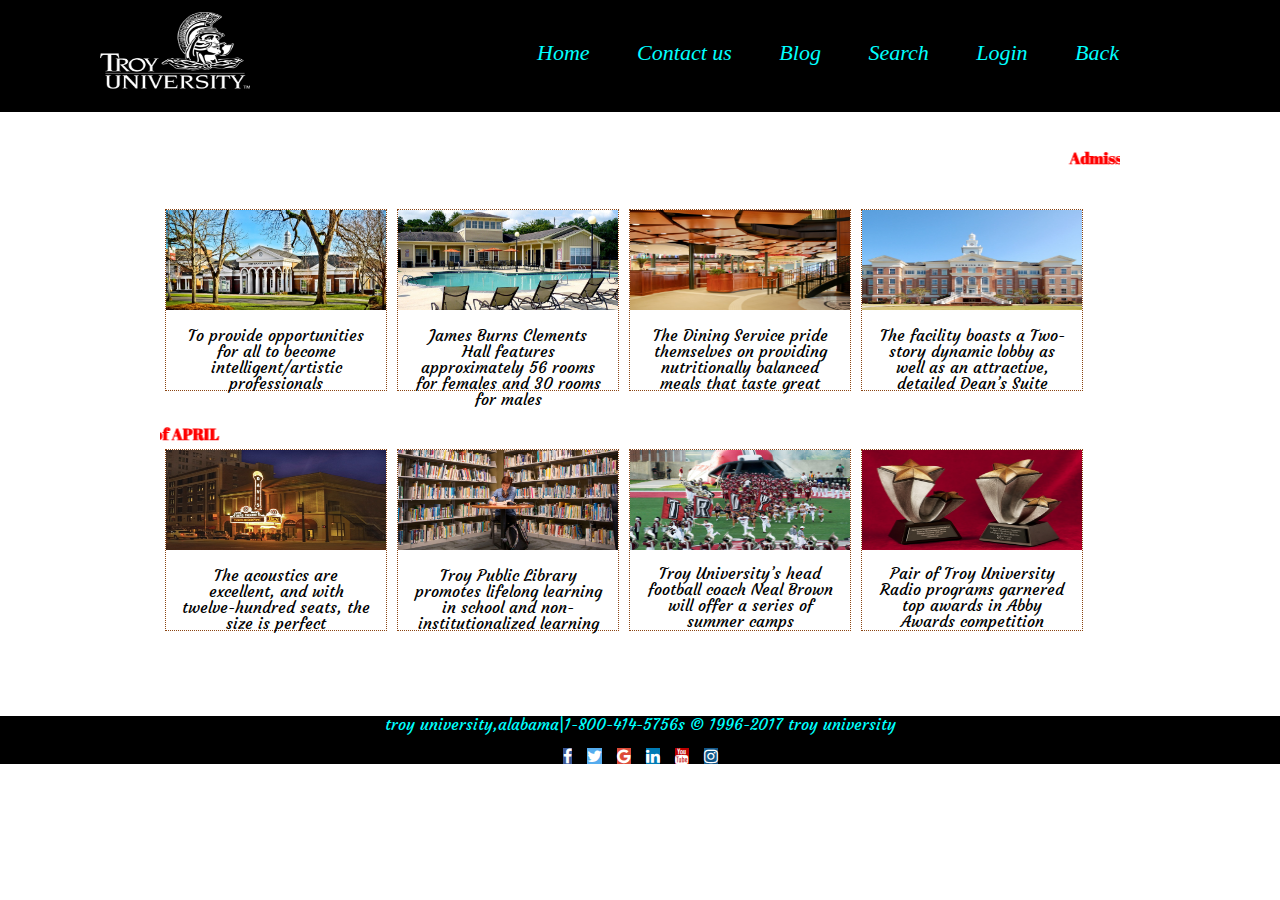
<file: html/index1.html>
﻿<!DOCTYPE html>
<html>
<head>
    <!-- External stylesheet  -->
    <link rel="stylesheet" href="../css/reset.css">
    <link rel="stylesheet" href="../css/960_12_col.css">
    <!-- google font links -->
	<link href="https://fonts.googleapis.com/css?family=Courgette" rel="stylesheet">
	<link href="https://fonts.googleapis.com/css?family=Abril+Fatface" rel="stylesheet">
    <!-- css_social_media_buttons.asp -->
	<link rel="stylesheet" href="https://cdnjs.cloudflare.com/ajax/libs/font-awesome/4.7.0/css/font-awesome.min.css">
    <!-- own stylesheet -->
	<link rel="stylesheet" href="../css/style1.css">
</head>
<body class="clearfix">
        <!-- Header section -->
		<header>
        <div class="content">
			<logo class="image" id="head1">
				<img src="../images/logo.png">
			</logo>
			<nav class="list" id="head2">
			<ul>
				<li><a href="#">&nbsp Home &nbsp </a></li>
				<li><a href="#">&nbsp Contact us &nbsp </a></li>
				<li><a href="#">&nbsp Blog &nbsp </a></li>
				<li><a href="#">&nbsp Search &nbsp </a></li>
				<li><a href="#">&nbsp Login &nbsp</a></li>
				<li><a href="../index.html">&nbsp Back &nbsp</a></li>
			</ul>
		    </nav>
		</div>
	    </header>
	    <!-- grid sections -->
	    <!-- grid4 section -->
	    <div class="container_12" >
	    <section class="clearfix">
	    <div id="marquee">
	         <marquee direction="left">Admissions Opened In TROY</marquee><br><br>
	    </div> 
	    <div class="grid_3" id="head">
            <img src="../images/image1.jpg">
			<div class="desc">To provide opportunities for all to become intelligent/artistic professionals</div>
			<div class="overlay">
                <div class="text">Troy John Music School</div>
            </div>
		</div>
		<div class="grid_3" id="head">
			<img src="../images/image2.jpg">
			<div class="desc">James Burns Clements Hall features approximately 56 rooms for females and 30 rooms for males</div>
			<div class="overlay">
                <div class="text">Residence In Troy</div>
            </div>
		</div>
		<div class="grid_3" id="head">
			<img src="../images/image3.jpg">
			<div class="desc">The Dining Service pride themselves on providing nutritionally balanced meals that taste great</div>
			<div class="overlay">
                <div class="text">Dining Area</div>
            </div>
		</div>
		<div class="grid_3" id="head">
			<img src="../images/image4.jpg">
			<div class="desc">The facility boasts a Two-story dynamic lobby as well as an attractive, detailed Dean’s Suite</div>
			<div class="overlay">
                <div class="text">Hawkins Hall</div>
            </div>
		</div>
		</section>
		<section class="clearfix">
		<div id="marquee1">
		     <marquee direction="right">Apply For Entrance before end of APRIL</marquee>
		</div>
		<div class="grid_3" id="head">
			<img src="../images/image5.jpg">
			<div class="desc">The acoustics are excellent, and with twelve-hundred seats, the size is perfect</div>
			<div class="overlay">
                <div class="text">Davis Theater</div>
            </div>
		</div>
		<div class="grid_3" id="head">
			<img src="../images/image6.jpg">
			<div class="desc">Troy Public Library promotes lifelong learning in school and non-institutionalized learning</div>
			<div class="overlay">
                <div class="text">Library</div>
            </div>
		</div>
		<div class="grid_3" id="head">
			<img src="../images/image7.jpg" class="image1">
			<div class="desc">Troy University’s head football coach Neal Brown will offer a series of summer camps</div> 
			<div class="overlay">
                <div class="text">FootBall Court</div>
            </div>
		</div>
		<div class="grid_3" id="head">
			<img src="../images/image8.jpg" class="image1">
			<div class="desc">Pair of Troy University Radio programs garnered top awards in Abby Awards competition</div>
			<div class="overlay">
                <div class="text">Achievement Of Troy</div>
            </div>
            </div>
        </section>
		</div>
	    <!-- Footer section -->
		<section class="clearfix" id="lib1">
			<footer class="foot">
			<p>Troy University,Alabama|1-800-414-5756s © 1996-2017 Troy University</p><br>
			<a href="https://www.facebook.com/"><i class="fa fa-facebook"></i></a>&nbsp&nbsp
            <a href="https://www.twitter.com/"><i class="fa fa-twitter"></i></a>&nbsp&nbsp
            <a href="https://www.google.co.in/"><i class="fa fa-google"></i></a>&nbsp&nbsp
            <a href="https://www.linkedin.com/"><i class="fa fa-linkedin"></i></a>&nbsp&nbsp
            <a href="https://www.youtube.com/"><i class="fa fa-youtube"></i></a>&nbsp&nbsp
            <a href="https://www.instagram.com/"><i class="fa fa-instagram"></i></a>
            </footer>
		</section>
</body>
</html>
</file>
<file: css/960_12_col.css>
/*
  960 Grid System ~ Core CSS.
  Learn more ~ http://960.gs/

  Licensed under GPL and MIT.
*/

/*
  Forces backgrounds to span full width,
  even if there is horizontal scrolling.
  Increase this if your layout is wider.

  Note: IE6 works fine without this fix.
*/

body {
  min-width: 960px;
}

/* `Container
----------------------------------------------------------------------------------------------------*/

.container_12 {
  margin-left: auto;
  margin-right: auto;
  width: 960px;
  margin-top:150px;
}

/* `Grid >> Global
----------------------------------------------------------------------------------------------------*/

.grid_1,
.grid_2,
.grid_3,
.grid_4,
.grid_5,
.grid_6,
.grid_7,
.grid_8,
.grid_9,
.grid_10,
.grid_11,
.grid_12 {
  display: inline;
  float: left;
  margin-left: 10px;
  margin-right: 10px;
}

.push_1, .pull_1,
.push_2, .pull_2,
.push_3, .pull_3,
.push_4, .pull_4,
.push_5, .pull_5,
.push_6, .pull_6,
.push_7, .pull_7,
.push_8, .pull_8,
.push_9, .pull_9,
.push_10, .pull_10,
.push_11, .pull_11 {
  position: relative;
}

/* `Grid >> Children (Alpha ~ First, Omega ~ Last)
----------------------------------------------------------------------------------------------------*/

.alpha {
  margin-left: 0;
}

.omega {
  margin-right: 0;
}

/* `Grid >> 12 Columns
----------------------------------------------------------------------------------------------------*/

.container_12 .grid_1 {
  width: 60px;
}

.container_12 .grid_2 {
  width: 140px;
}

.container_12 .grid_3 {
  width: 220px;
}

.container_12 .grid_4 {
  width: 300px;
  margin-right: 0px;
  margin-top:10px;

  
}

.container_12 .grid_5 {
  width: 380px;
}

.container_12 .grid_6 {
  width: 460px;
  font-family:berkshire swash;

}

.container_12 .grid_7 {
  width: 540px;
}

.container_12 .grid_8 {
  width: 620px;

}

.container_12 .grid_9 {
  width: 700px;
}

.container_12 .grid_10 {
  width: 780px;
}

.container_12 .grid_11 {
  width: 860px;
}

.container_12 .grid_12 {
  width: 940px;
  font-family:sofia;
}

/* `Prefix Extra Space >> 12 Columns
----------------------------------------------------------------------------------------------------*/

.container_12 .prefix_1 {
  padding-left: 80px;
}

.container_12 .prefix_2 {
  padding-left: 160px;
}

.container_12 .prefix_3 {
  padding-left: 240px;
}

.container_12 .prefix_4 {
  padding-left: 320px;
}

.container_12 .prefix_5 {
  padding-left: 400px;
}

.container_12 .prefix_6 {
  padding-left: 480px;
}

.container_12 .prefix_7 {
  padding-left: 560px;
}

.container_12 .prefix_8 {
  padding-left: 640px;
}

.container_12 .prefix_9 {
  padding-left: 720px;
}

.container_12 .prefix_10 {
  padding-left: 800px;
}

.container_12 .prefix_11 {
  padding-left: 880px;
}

/* `Suffix Extra Space >> 12 Columns
----------------------------------------------------------------------------------------------------*/

.container_12 .suffix_1 {
  padding-right: 80px;
}

.container_12 .suffix_2 {
  padding-right: 160px;
}

.container_12 .suffix_3 {
  padding-right: 240px;
}

.container_12 .suffix_4 {
  padding-right: 320px;
}

.container_12 .suffix_5 {
  padding-right: 400px;
}

.container_12 .suffix_6 {
  padding-right: 480px;
}

.container_12 .suffix_7 {
  padding-right: 560px;
}

.container_12 .suffix_8 {
  padding-right: 640px;
}

.container_12 .suffix_9 {
  padding-right: 720px;
}

.container_12 .suffix_10 {
  padding-right: 800px;
}

.container_12 .suffix_11 {
  padding-right: 880px;
}

/* `Push Space >> 12 Columns
----------------------------------------------------------------------------------------------------*/

.container_12 .push_1 {
  left: 80px;
}

.container_12 .push_2 {
  left: 160px;
}

.container_12 .push_3 {
  left: 240px;
}

.container_12 .push_4 {
  left: 320px;
}

.container_12 .push_5 {
  left: 400px;
}

.container_12 .push_6 {
  left: 480px;
}

.container_12 .push_7 {
  left: 560px;
}

.container_12 .push_8 {
  left: 640px;
}

.container_12 .push_9 {
  left: 720px;
}

.container_12 .push_10 {
  left: 800px;
}

.container_12 .push_11 {
  left: 880px;
}

/* `Pull Space >> 12 Columns
----------------------------------------------------------------------------------------------------*/

.container_12 .pull_1 {
  left: -80px;
}

.container_12 .pull_2 {
  left: -160px;
}

.container_12 .pull_3 {
  left: -240px;
}

.container_12 .pull_4 {
  left: -320px;
}

.container_12 .pull_5 {
  left: -400px;
}

.container_12 .pull_6 {
  left: -480px;
}

.container_12 .pull_7 {
  left: -560px;
}

.container_12 .pull_8 {
  left: -640px;
}

.container_12 .pull_9 {
  left: -720px;
}

.container_12 .pull_10 {
  left: -800px;
}

.container_12 .pull_11 {
  left: -880px;
}

/* `Clear Floated Elements
----------------------------------------------------------------------------------------------------*/

/* http://sonspring.com/journal/clearing-floats */

.clear {
  clear: both;
  display: block;
  overflow: hidden;
  visibility: hidden;
  width: 0;
  height: 0;
}

/* http://www.yuiblog.com/blog/2010/09/27/clearfix-reloaded-overflowhidden-demystified */

.clearfix:before,
.clearfix:after,
.container_12:before,
.container_12:after {
  content: '.';
  display: block;
  overflow: hidden;
  visibility: hidden;
  font-size: 0;
  line-height: 0;
  width: 0;
  height: 0;
}

.clearfix:after,
.container_12:after {
  clear: both;
}

/*
  The following zoom:1 rule is specifically for IE6 + IE7.
  Move to separate stylesheet if invalid CSS is a problem.
*/

.clearfix,
.container_12 {
  zoom: 1;
}
</file>
<file: css/style1.css>
header{
	position:fixed;
	margin-right:10px;
  margin-top:-8px;
	height:120px;
	width:100%;
  background-color:#000000;
  z-index: 1;
}

/*Logo image*/
#head1 img{
	height:80px;
	width:150px;
	margin-left:100px;
	padding-right:100px;
	margin-top:20px;
	margin-bottom:25px;
}

/* Navigation buttons in header*/
#head2{
   font-style:oblique;
   float:right;
   font-size: 22px;
}

/* grid 4 content */
#head{ 
   font-family: 'Courgette', cursive;
   text-align: justify;
   background-color: none;
   border-style: dotted;
   border-color:#8B4513;
}

/*For Marquee */
#marquee{
   font-family: 'Abril Fatface', cursive;
   color:red;
   font-weight: bold;
   padding-bottom: 20px;
  }

  #marquee1{
   font-family: 'Abril Fatface', cursive;
   color:red;
   font-weight: bold;
   padding-top: 30px;
  }

.grid_3{
	  height:180px;
	  width:230px;
	  margin: 5px;
    border: 1px solid #ccc;
    float: left;
    margin-right: 5px;
    position: relative;
    width: 50%;
}

/*For Hovering*/
.grid_3:hover{
    border:10px solid #777;
}

/*For Image*/
.grid_3 img{
   width: 100%;
   height: 100px;
}

/*For image1 class */
.image1{
   display: block;
   width: 100%;
   height: auto;
}

/*For desc class*/
.desc{
    padding: 15px;
    text-align: center;
}

/* For overlay class */
.overlay{
  position: absolute;
  left: 50%;
  background-color: #000000;
  overflow: hidden;
  width: 0%;
  height: 10%;
  transition: .5s ease;
}

/* For Overlay Class */
.grid_3:hover .overlay{
  width: 100%;
  left: 0;
}

/* For Text Classes */
.text{
  white-space: nowrap; 
  color: #00FFFF;
  font-weight: bold;
  font-size: 20px;
  position: absolute;
  overflow: hidden;
  top: 50%;
  left: 50%;
  transform: translate(-50%, -50%);
  -ms-transform: translate(-50%, -50%);
}

/*List*/
.content li{
	display:inline; 
	padding:10px;
}
.content ul{
	margin-top:10px;
	float:left;
	padding-top:20px;
	margin-right:100px;
	padding:40px;
}
ul a{
	text-decoration:none;
	color:#00FFFF;
}

/*Body Section*/
body{
	background-image:url(file:///C:/Users/Ra351578/Downloads/Assignment1/images/bg2.jpg);
}

/* For Spacing */
#lib1{
	margin-top: 80px;
}

/*Footer*/
.foot{
	text-align: center;
	background-color:#000000;
	text-transform:lowercase;
	color:#00FFFF;
	font-family: 'Courgette', cursive;
	height:8%;
}

/* Facebook */
.fa-facebook{
    background: #3B5998;
    color: white;
}

/* Twitter */
.fa-twitter{
    background: #55ACEE;
    color: white;
}

/* Google */
.fa-google{
  background: #dd4b39;
  color: white;
}

/* Linked in */
.fa-linkedin{
  background: #007bb5;
  color: white;
}

/* Youtube */
.fa-youtube{
  background: #bb0000;
  color: white;
}

/* Instagram */
.fa-instagram{
  background: #125688;
  color: white;
}
</file>
